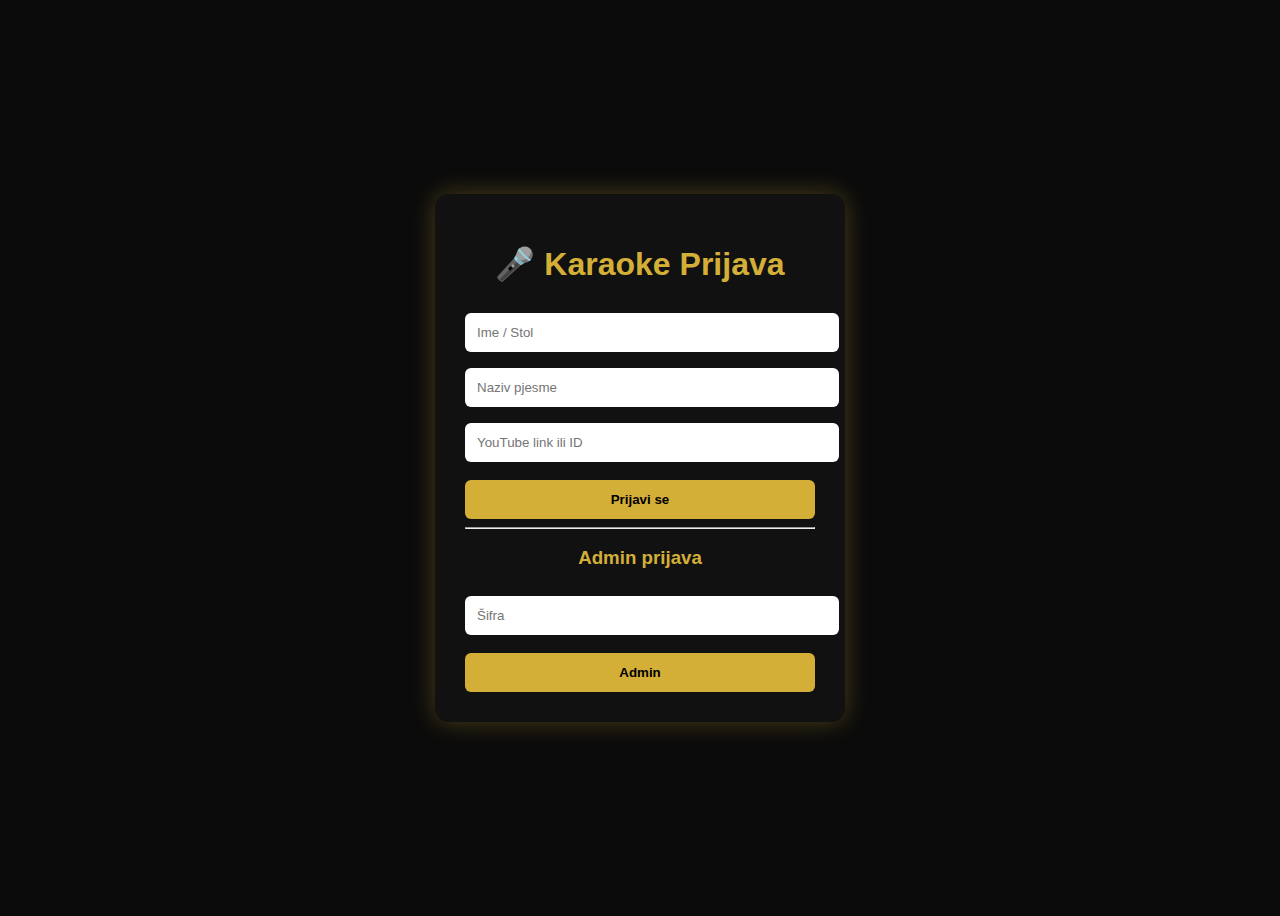
<file: index.html>
<!DOCTYPE html>
<html lang="hr">
<head>
<meta charset="UTF-8">
<title>Karaoke Prijava</title>
<link rel="stylesheet" href="style.css">
</head>
<body>

<div class="card">
  <h1>🎤 Karaoke Prijava</h1>

  <input id="name" placeholder="Ime / Stol">
  <input id="songName" placeholder="Naziv pjesme">
  <input id="youtubeLink" placeholder="YouTube link ili ID">

  <button onclick="submitSong()">Prijavi se</button>

  <hr>

  <h3>Admin prijava</h3>
  <input id="adminPass" type="password" placeholder="Šifra">
  <button onclick="adminLogin()">Admin</button>
</div>

<script src="app.js"></script>
</body>
</html>
</file>
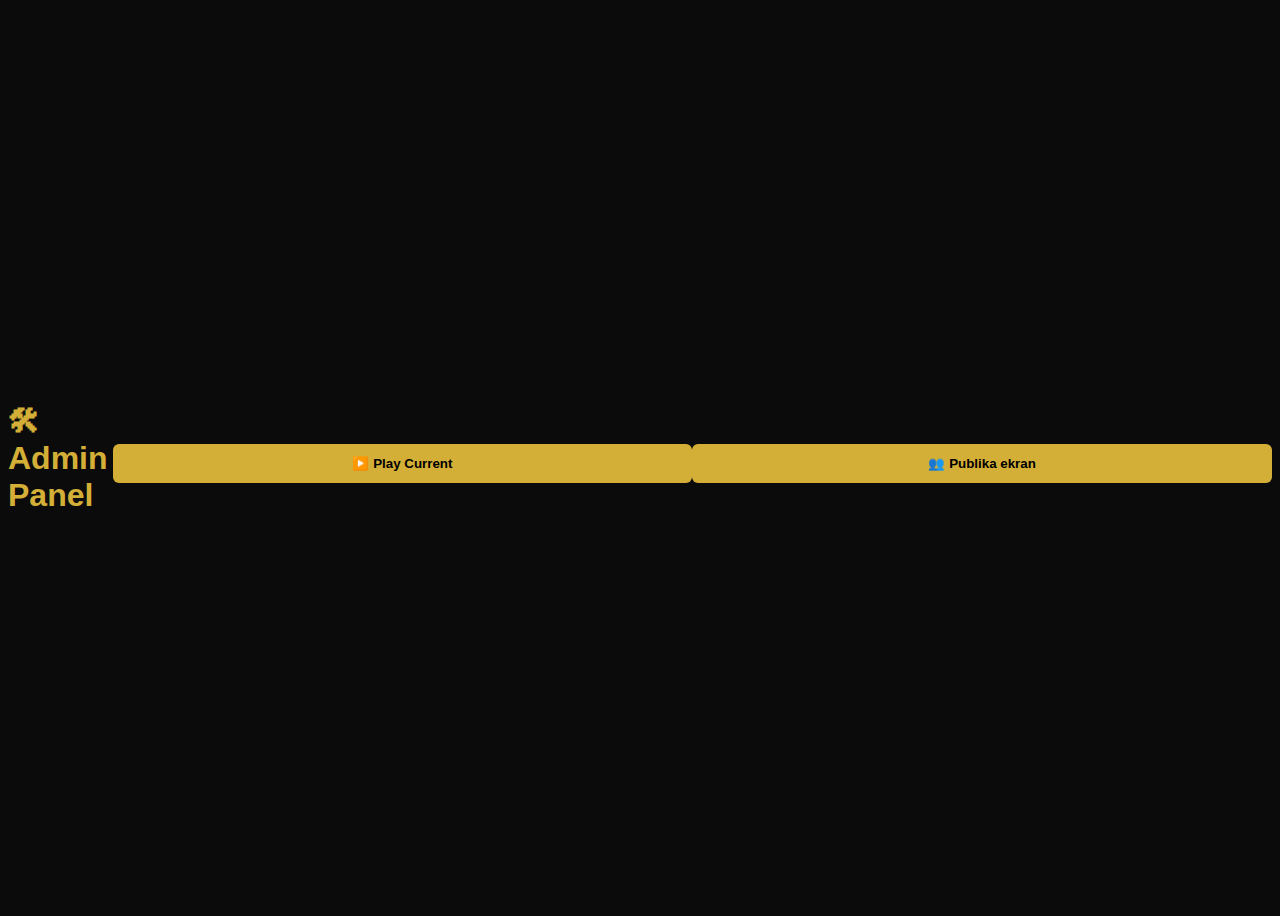
<file: admin.html>
<!DOCTYPE html>
<html lang="hr">
<head>
<meta charset="UTF-8">
<title>Admin Panel</title>
<link rel="stylesheet" href="style.css">
</head>
<body>

<h1>🛠 Admin Panel</h1>

<ul id="playlist"></ul>

<button onclick="playCurrent()">▶️ Play Current</button>
<button onclick="openAudience()">👥 Publika ekran</button>

<div id="player"></div>

<script src="app.js"></script>
</body>
</html>
</file>
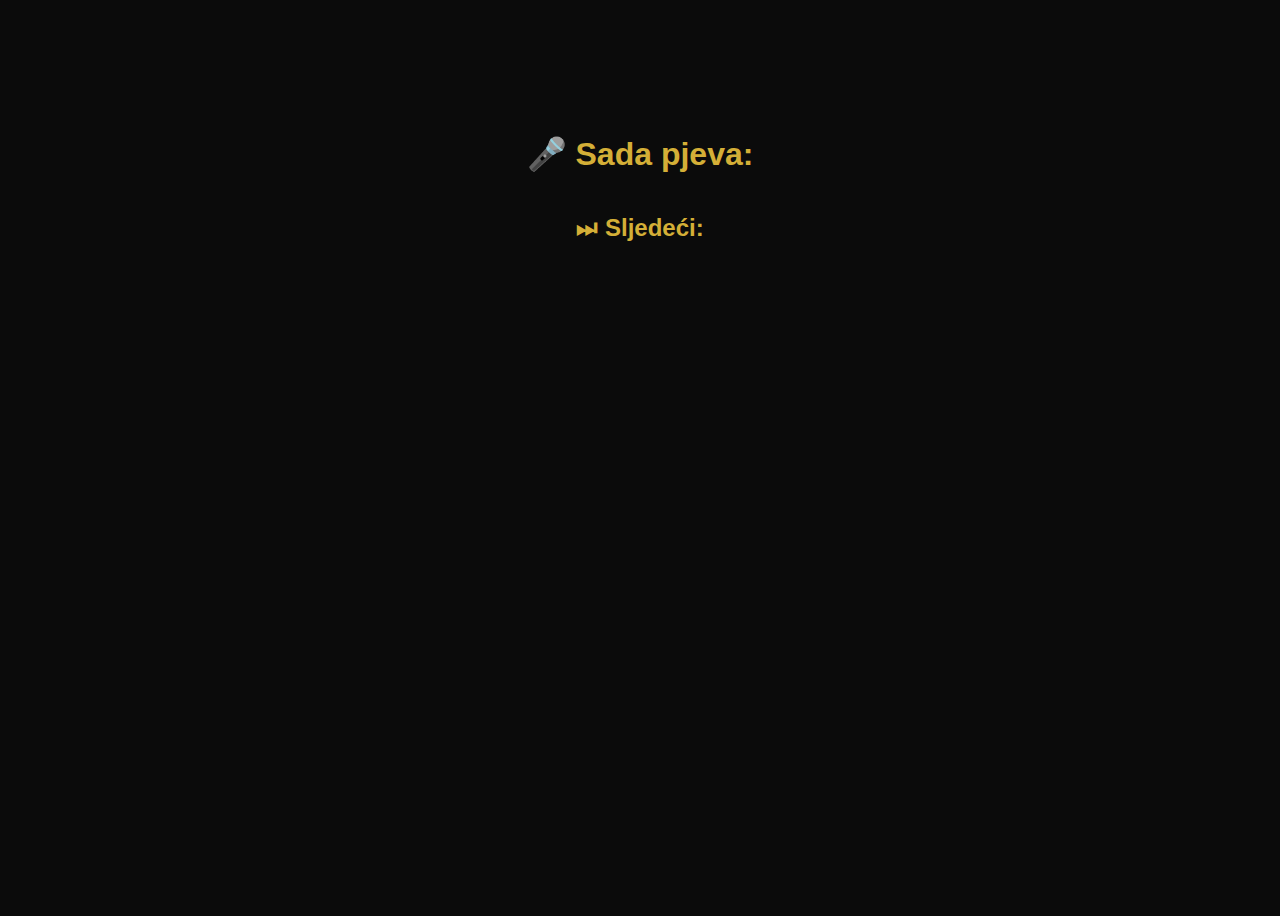
<file: audience.html>
<!DOCTYPE html>
<html lang="hr">
<head>
  <meta charset="UTF-8">
  <title>Karaoke Live</title>
  <link rel="stylesheet" href="style.css">
</head>
<body class="audience">

<h1 id="now">🎤 Sada pjeva:</h1>
<h2 id="next">⏭ Sljedeći:</h2>

<div id="audiencePlayer"></div>

<script src="https://www.youtube.com/iframe_api"></script>
<script src="app.js"></script>

<script>
// Server/player logic
let audiencePlayer;

function onYouTubeIframeAPIReady() {
  const current = JSON.parse(localStorage.getItem("current"));
  if (!current) return;

  audiencePlayer = new YT.Player('audiencePlayer', {
    videoId: current.videoId,
    playerVars: {
      autoplay: 1,
      mute: 0,
      controls: 0,
      origin: location.origin
    }
  });
}

function updateNowNext() {
  const now = JSON.parse(localStorage.getItem("current"));
  const next = JSON.parse(localStorage.getItem("next"));

  if (now) {
    document.getElementById("now").innerText =
      "🎤 Sada pjeva: " + now.name + " – " + now.song;
  }
  if (next) {
    document.getElementById("next").innerText =
      "⏭ Sljedeći: " + next.name + " – " + next.song;
  }
}

window.onload = () => {
  updateNowNext();
};
</script>

</body>
</html>
</file>
<file: style.css>
body {
  background: #0b0b0b;
  color: #d4af37;
  font-family: Poppins, sans-serif;
  display: flex;
  justify-content: center;
  align-items: center;
  height: 100vh;
}

.card, .admin {
  background: #111;
  padding: 30px;
  border-radius: 14px;
  width: 350px;
  box-shadow: 0 0 25px #d4af3750;
  text-align: center;
}

input {
  width: 100%;
  padding: 12px;
  margin: 8px 0;
  border-radius: 6px;
  border: none;
}

button {
  width: 100%;
  padding: 12px;
  background: #d4af37;
  border: none;
  font-weight: bold;
  cursor: pointer;
  border-radius: 6px;
  margin-top: 10px;
}

button:hover {
  background: #f1c94a;
}

ul {
  list-style: none;
  padding: 0;
}

li {
  margin: 8px 0;
}

.audience {
  flex-direction: column;
  text-align: center;
}

#audiencePlayer {
  width: 80vw;
  height: 45vw;
  max-width: 960px;
  max-height: 540px;
}
</file>
